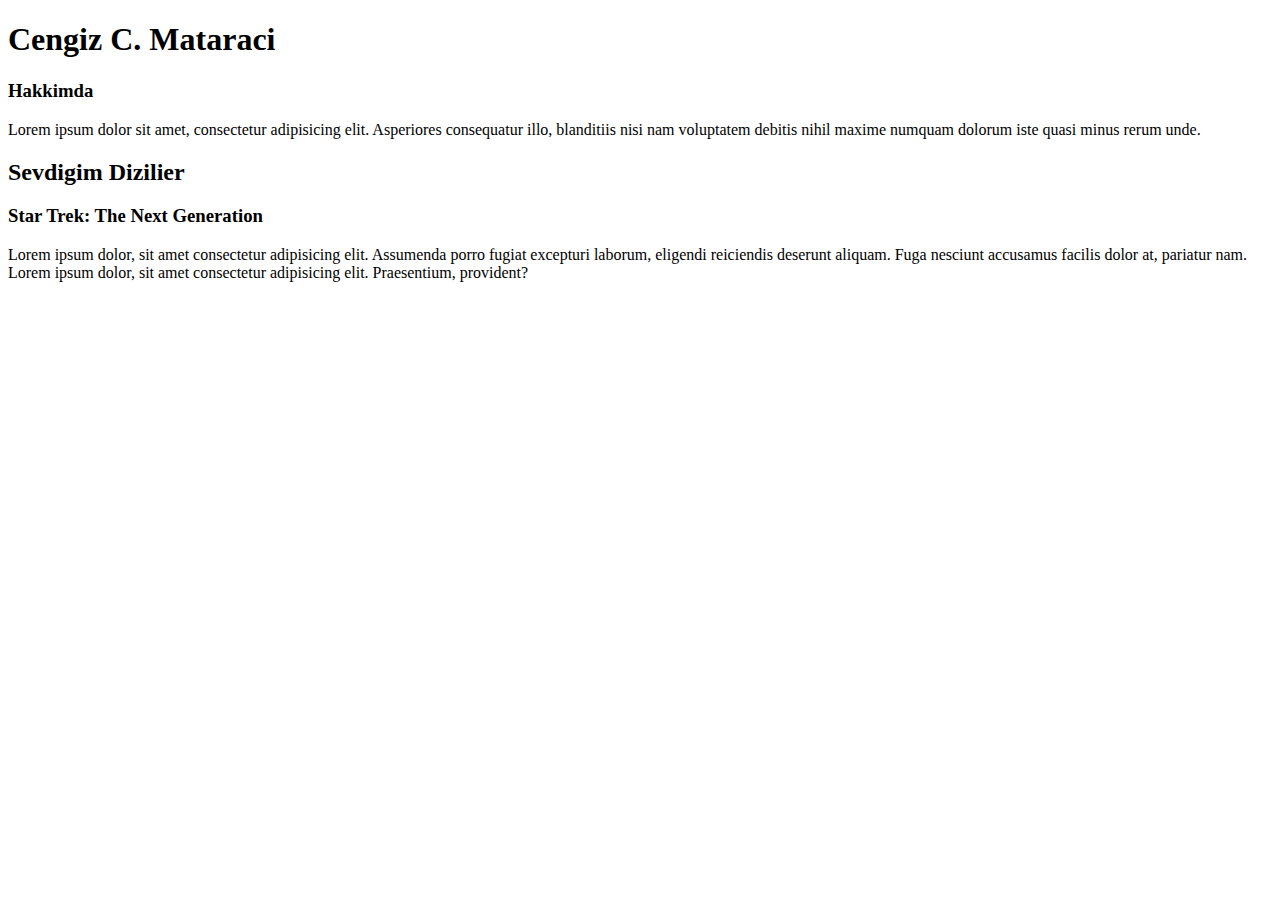
<file: azer.html>
<!DOCTYPE html>
<html lang="en">
<head>
    <meta charset="UTF-8">
    <meta name="viewport" content="width=<h1>Cengiz C. Mataraci</h1>, initial-scale=1.0">
    <title>Document</title>
</head>
<body>
    <h1>Cengiz C. Mataraci</h1>
    <h3>Hakkimda</h3>

    Lorem ipsum dolor sit amet, consectetur adipisicing elit. Asperiores consequatur illo, blanditiis nisi nam voluptatem debitis nihil maxime numquam dolorum iste quasi minus rerum unde.
    <h2>Sevdigim Dizilier</h2>
    <h3>Star Trek: The Next Generation</h3>

    Lorem ipsum dolor, sit amet consectetur adipisicing elit. Assumenda porro fugiat excepturi laborum, eligendi reiciendis deserunt aliquam. Fuga nesciunt accusamus facilis dolor at, pariatur nam.

    Lorem ipsum dolor, sit amet consectetur adipisicing elit. Praesentium, provident?
    
    








</body>
</html>
</file>
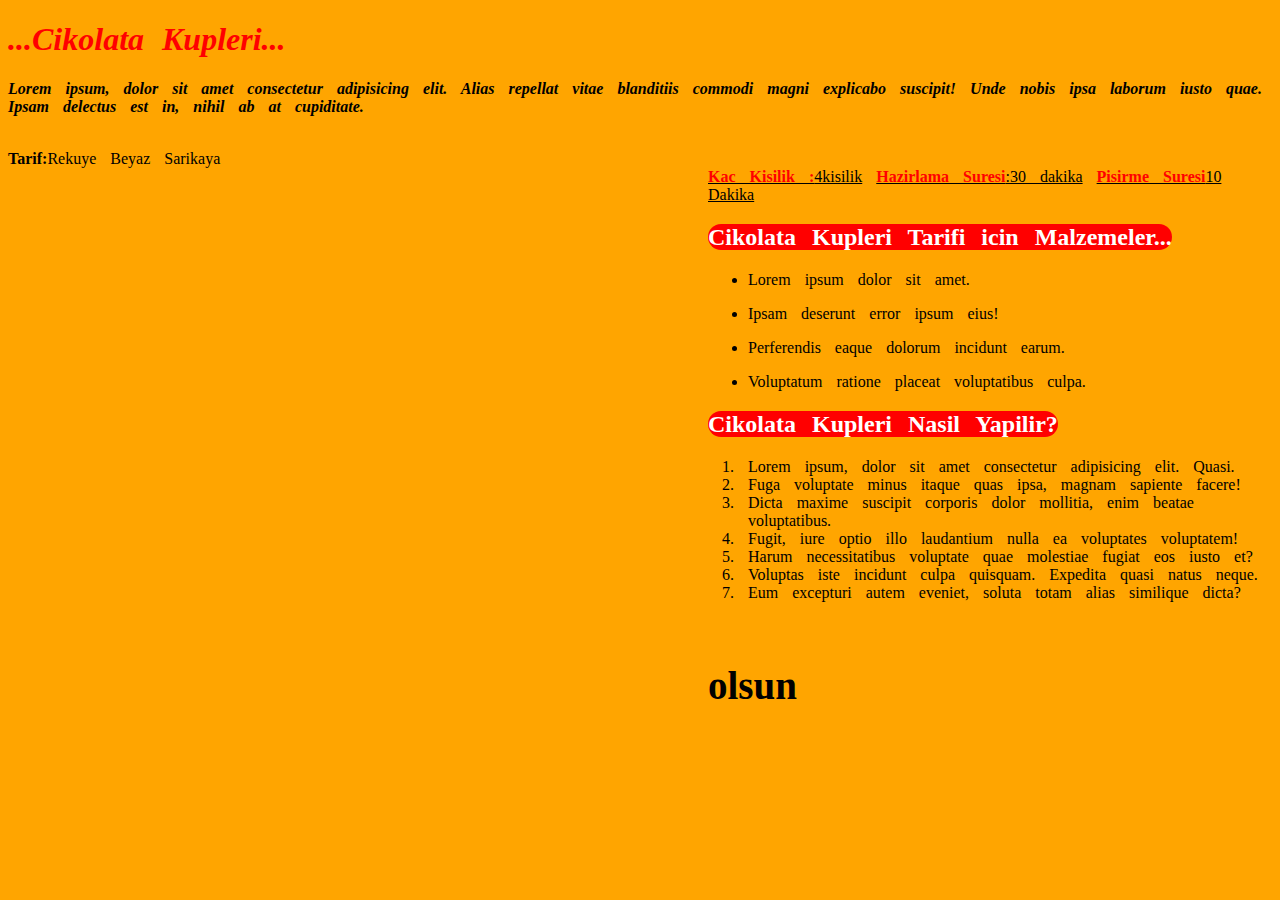
<file: cikolata tarifi.html>
<!DOCTYPE html>
<html lang="en">
<head>
    <meta charset="UTF-8">
    <meta name="viewport" content="width=device-width, initial-scale=1.0">
    <title>Document</title>

    <style>
        body{
            background-color: orange;
            word-spacing: 10px;
        }
        .h1s{
           color: red;
        }
        .sectioncolor{
            color: red;
        }
        aside{
           margin-left: 700px;
        }
        h2{
            color: white;
        }
         span{
           background-color: red;
           border-radius: 25px;
         }
         #afiyet{
            margin-left: 600px;
            font-size: 39px;
         }
    </style>
</head>
<body >
    <header>
        <i><h1 class="h1s">...Cikolata Kupleri...</h1>
        </header>
        <section>
        <b><p>Lorem ipsum, dolor sit amet consectetur adipisicing elit. Alias repellat vitae blanditiis commodi magni explicabo suscipit! Unde nobis ipsa laborum iusto quae. Ipsam delectus est in, nihil ab at cupiditate.</p></b></i>
    </section>

    <br>

    <article>

        <b>Tarif:</b>Rekuye Beyaz Sarikaya
    </article>
    <aside id="aside">
        <u><b class="sectioncolor">Kac Kisilik :</b>4kisilik</u> 
        <u><b class="sectioncolor">Hazirlama Suresi</b>:30 dakika</u> 
        <u><b class="sectioncolor">Pisirme Suresi</b>10 Dakika</u>

    <h2 class="h2"><span>Cikolata Kupleri Tarifi icin Malzemeler...</span></h2>
    <ul>
        <li>Lorem ipsum dolor sit amet.</li>
    </ul>
    <ul>
        <li>Ipsam deserunt error ipsum eius!</li>
    </ul>
    <ul>
        <li>Perferendis eaque dolorum incidunt earum.</li>
    </ul>
    <ul>
        <li>Voluptatum ratione placeat voluptatibus culpa.</li>
    </ul>


    <h2 class="h2"><span>Cikolata Kupleri Nasil Yapilir?</span></h2>
    <ol>
        <li>Lorem ipsum, dolor sit amet consectetur adipisicing elit. Quasi.</li>
        <li>Fuga voluptate minus itaque quas ipsa, magnam sapiente facere!</li>
        <li>Dicta maxime suscipit corporis dolor mollitia, enim beatae voluptatibus.</li>
        <li>Fugit, iure optio illo laudantium nulla ea voluptates voluptatem!</li>
        <li>Harum necessitatibus voluptate quae molestiae fugiat eos iusto et?</li>
        <li>Voluptas iste incidunt culpa quisquam. Expedita quasi natus neque.</li>
        <li>Eum excepturi autem eveniet, soluta totam alias similique dicta?</li>
    </ol>
                             <b id="afiyet">Afiyet olsun</b>

    </aside>
</body>
</html>
</file>
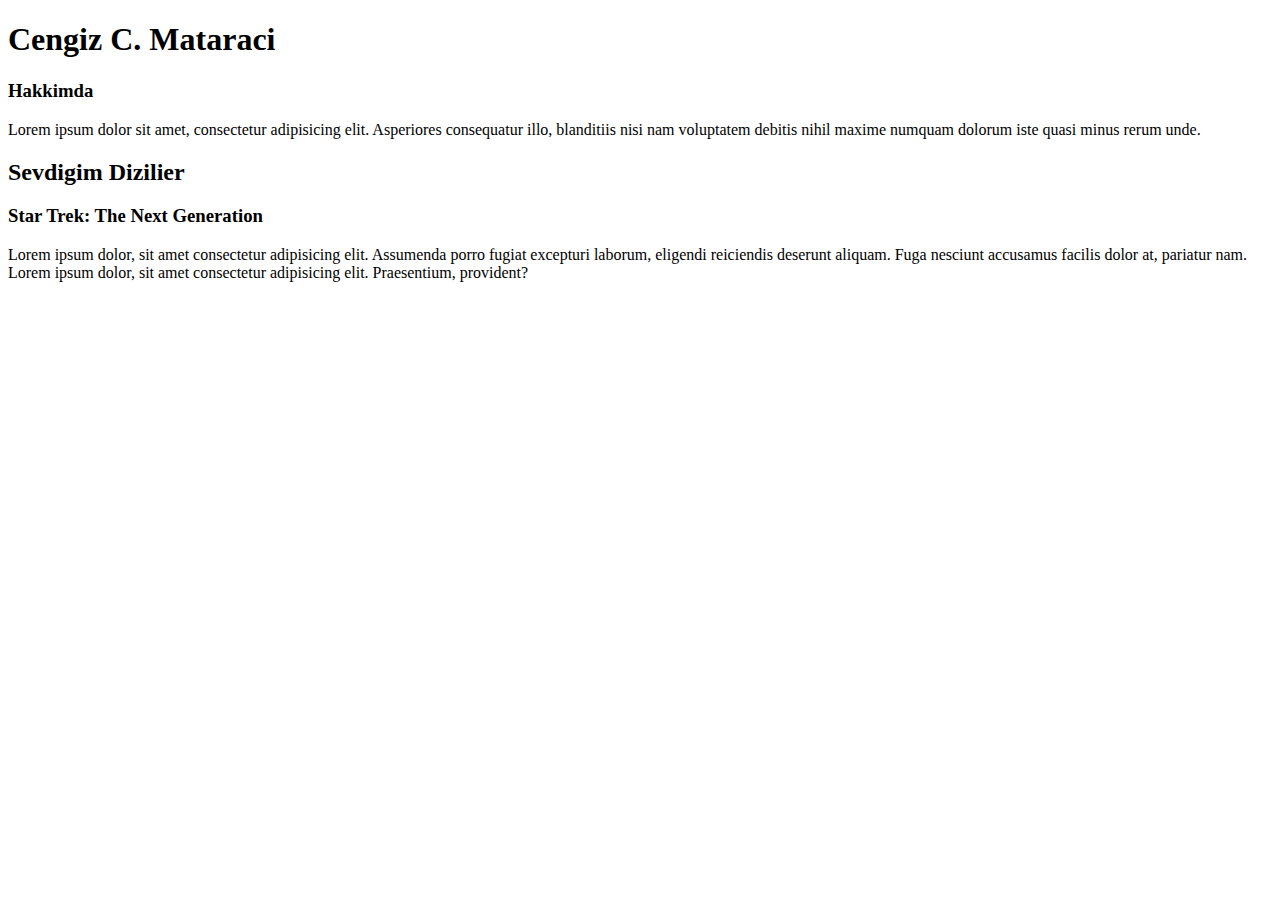
<file: htmlgiriş.html>
<!DOCTYPE html>
<html lang="en">
<head>
    <meta charset="UTF-8">
    <meta name="viewport" content="width=<h1>Cengiz C. Mataraci</h1>, initial-scale=1.0">
    <title>Document</title>
</head>
<body>
    <h1>Cengiz C. Mataraci</h1>
    <h3>Hakkimda</h3>

    Lorem ipsum dolor sit amet, consectetur adipisicing elit. Asperiores consequatur illo, blanditiis nisi nam voluptatem debitis nihil maxime numquam dolorum iste quasi minus rerum unde.
    <h2>Sevdigim Dizilier</h2>
    <h3>Star Trek: The Next Generation</h3>

    Lorem ipsum dolor, sit amet consectetur adipisicing elit. Assumenda porro fugiat excepturi laborum, eligendi reiciendis deserunt aliquam. Fuga nesciunt accusamus facilis dolor at, pariatur nam.

    Lorem ipsum dolor, sit amet consectetur adipisicing elit. Praesentium, provident?
    
    








</body>
</html>
</file>
